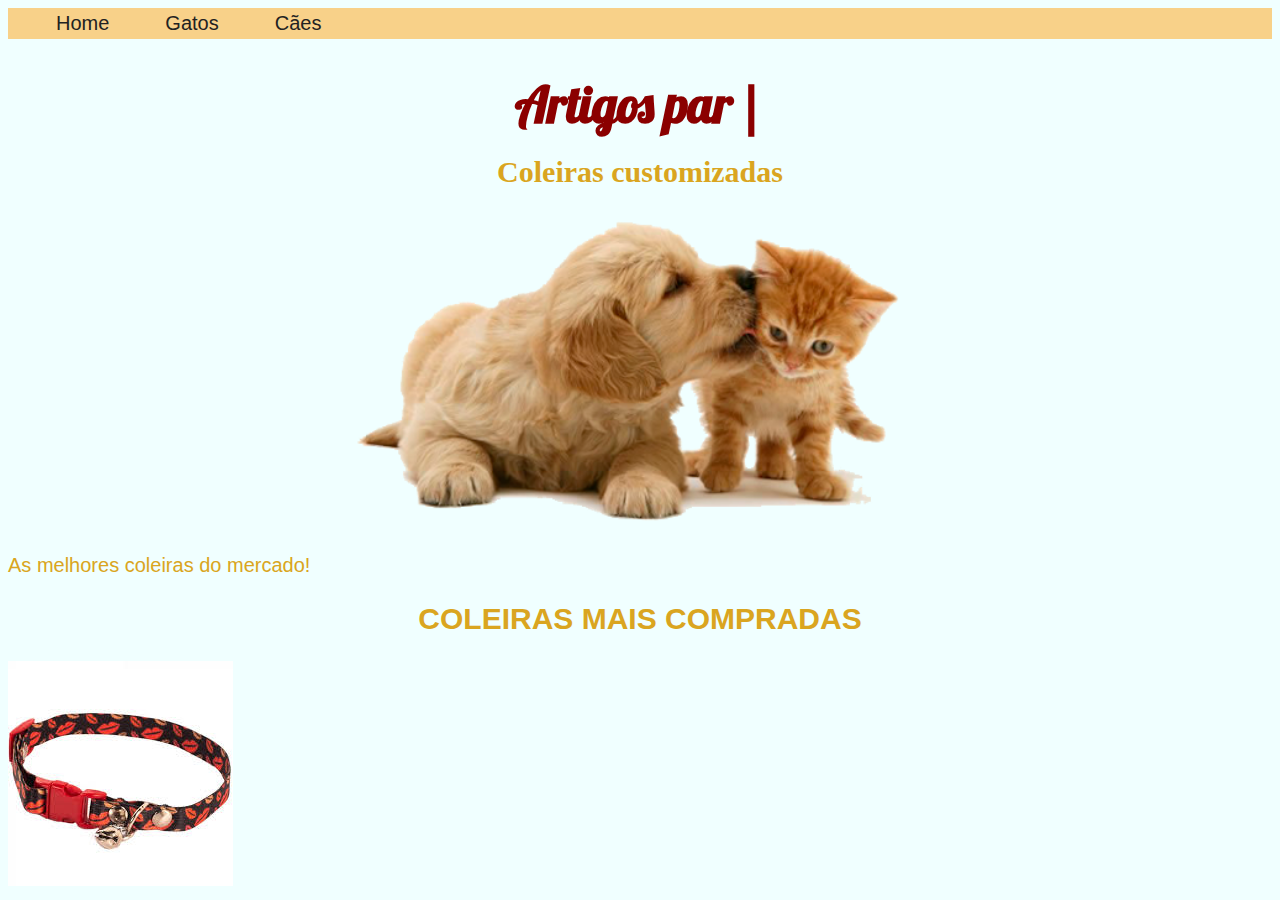
<file: html/index.html>
<!DOCTYPE html>
<html lang="pt-br">
    <head>
        <title>Arruda Shop</title>
        <link rel="stylesheet" type="text/css" href="../css/style.css"/>
        <link href="https://fonts.googleapis.com/css?family=Lobster&display=swap" rel="stylesheet">
        <link rel="shortcut icon" type="image/png" href="../imgs/caoegato.png"/>
        </head>

    <body>
        <ul>
            <li><a href="index.html">Home</a></li>
            <li><a href="gatos.html">Gatos</a></li>
            <li><a href="caes.html">Cães</a></li>
        </ul>

 <h1 class="title efeito1">Artigos para cães e gatos</h1>

 <h2 class="subtitle">Coleiras customizadas</h2>

 <img class="center-img" alt="cão e gato" src="..\imgs\caoegato.png">

<p class="texto">As melhores coleiras do mercado!</p>

       <h2 class="center">COLEIRAS MAIS COMPRADAS</h2>

<img src="../imgs/coleira-gato1.jpg">
    </body>
    <script type="text/javascript" src="../js/index.js"></script>
</html>
</file>
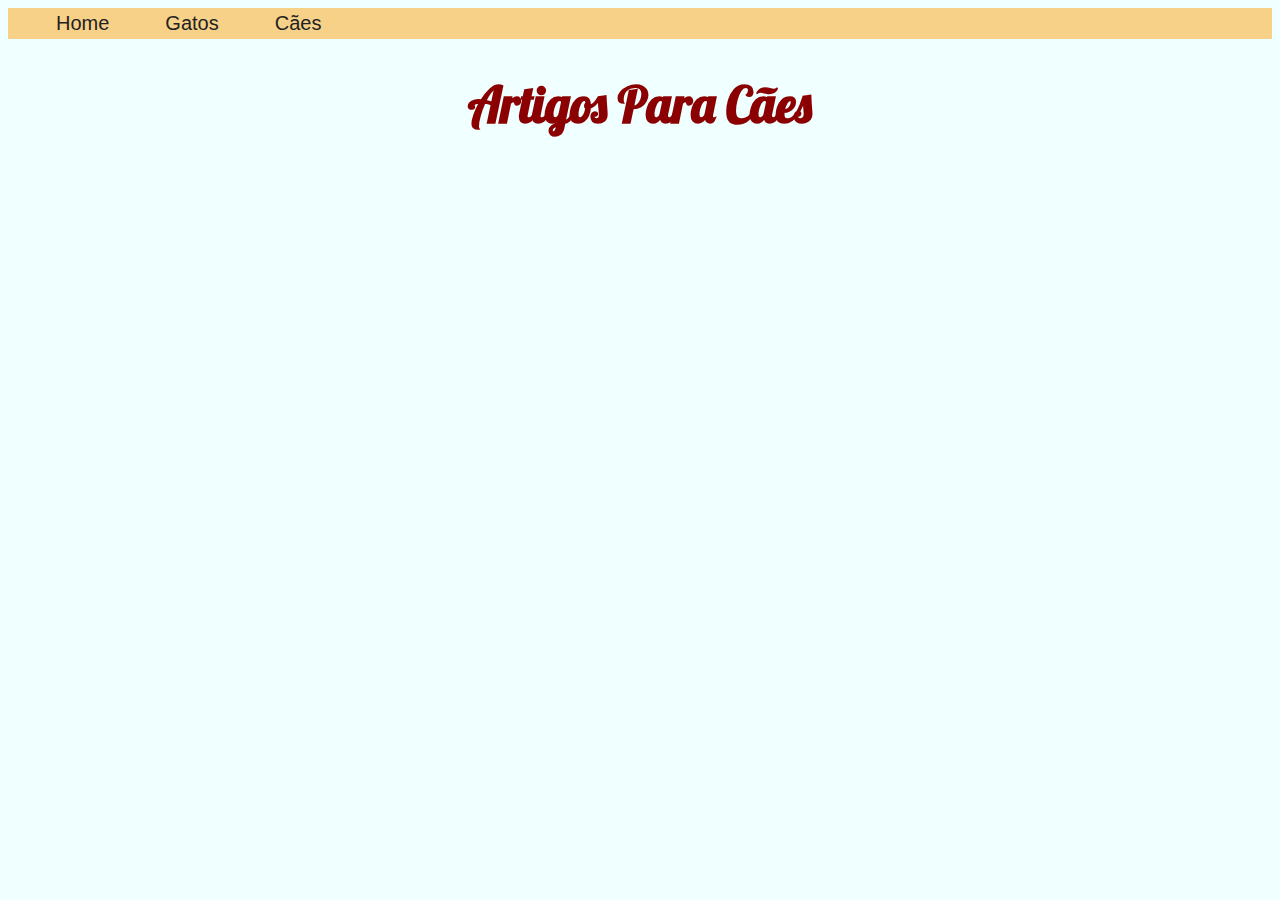
<file: html/caes.html>
<!DOCTYPE html>
<html lang="pt-br">
<head>
    <meta charset="UTF-8">
    <title>Artigos Para Cães</title>
    <link rel="stylesheet" type="text/css" href="../css/style.css"/>
    <link href="https://fonts.googleapis.com/css?family=Lobster&display=swap" rel="stylesheet">
    <link rel="shortcut icon" type="image/png" href="../imgs/caoegato.png"/>
</head>
<body>
    <ul>
        <li><a href="index.html">Home</a></li>
        <li><a href="gatos.html">Gatos</a></li>
        <li><a href="caes.html">Cães</a></li>
    </ul>

    <h1 class="title">Artigos Para Cães</h1>
</body>
</html>
</file>
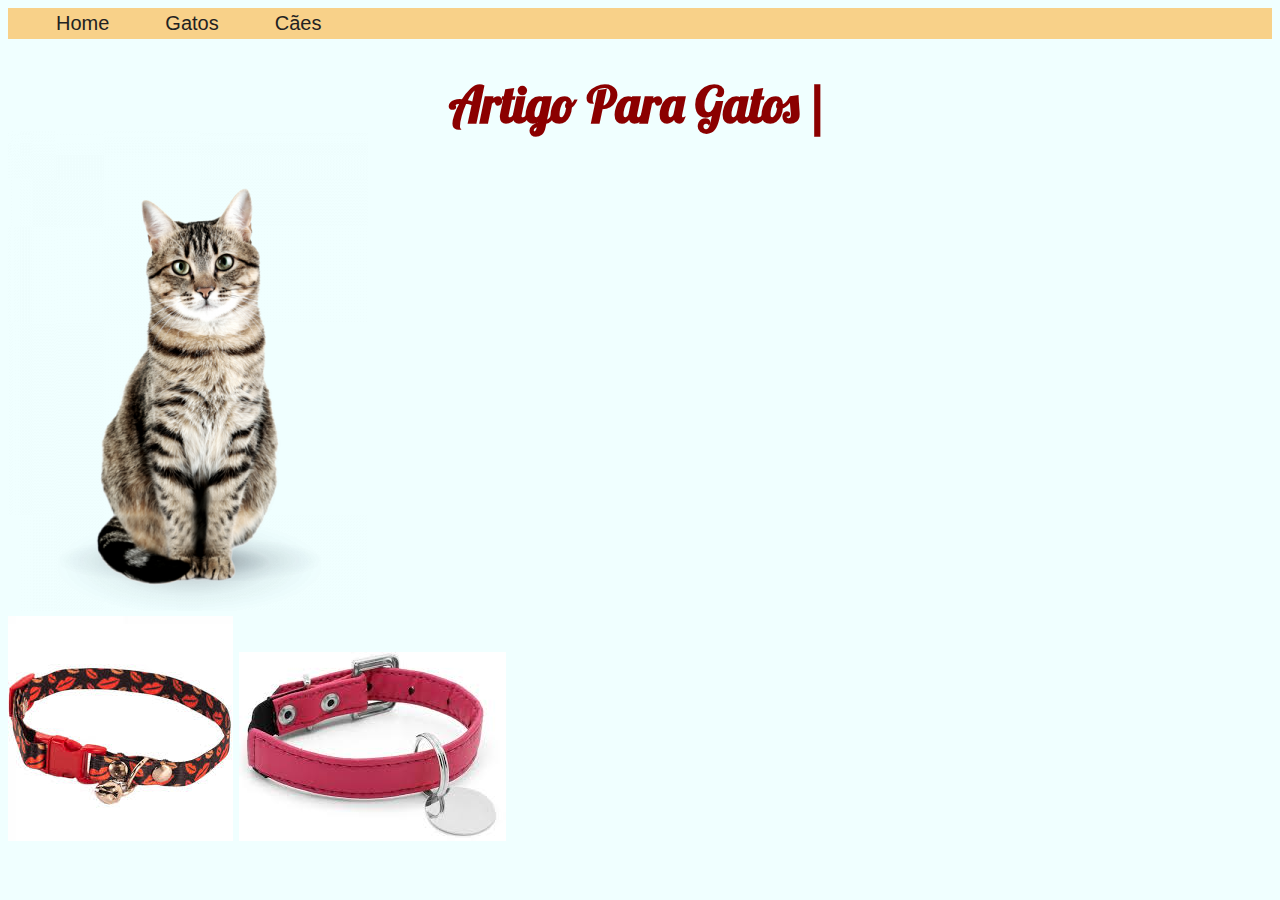
<file: html/gatos.html>
<!DOCTYPE html>
<html lang="pt-br">
<head>
    <meta charset="UTF-8">
    <title>Artigos Para Gatos</title>
    <link rel="stylesheet" type="text/css" href="../css/style.css"/>
    <link href="https://fonts.googleapis.com/css?family=Lobster&display=swap" rel="stylesheet">
    <link rel="shortcut icon" type="image/png" href="../imgs/caoegato.png"/>
</head>
<body>
    <ul>
        <li><a href="index.html">Home</a></li>
        <li><a href="gatos.html">Gatos</a></li>
        <li><a href="caes.html">Cães</a></li>
    </ul>

    <h1 class="title efeito1">Artigo Para Gatos</h1>
    <img src="../imgs/gato1.png">

    <nav>
    <img src="../imgs/coleira-gato1.jpg">
    <img src="../imgs/coleira-gato2.jpg">
    </nav>
</body>
</html>
</file>
<file: css/style.css>
body{
     background-color: azure;
     text-align: justify;
    color: darkslategray;
    font-family: Verdana, Geneva, Tahoma, sans-serif;
    font-size: 20px;
    color: goldenrod;
}
.center{
    text-align: center;
}
.center-img {
        display: block;
        margin-left: auto;
        margin-right: auto;
        width: 50%;
}
.title{
    text-align: center;
    color: darkred;
    font-size: 50px;
    font-family: lobster;
    font-style: bold;
    margin-bottom: -5px;
    text-decoration: none;
}
.button{
    border-color: black;
    border-style: solid;
}
.efeito1::after{
    content: "|";
    margin-left: 5px;
    opacity: 1;
    animation: pisca 0.7s infinite;
}
@keyframes pisca{
    0%, 100%{
        opacity: 1;
    }
    50%{
        opacity: 0;
    }
}
.subtitle {
    text-align: center;
    color: goldenrod;
    font-size: 30px;
    font-family: cursive;
    margin-bottom: -5px;
}
li{
    float: left;
    color: white;
    margin-left: 40px;
    text-align: center;
}
ul{
    list-style-type: none;
    margin: 0;
    padding: 0;
    overflow: hidden;
    background-color: rgba(255, 164, 19, 50%);
}
li a{
    display: block;
    color: #222;
    padding: 4px 8px;
    text-decoration: none;
}
a:hover{
    color: chocolate;
    transition: color 0.5s;
}
</file>
